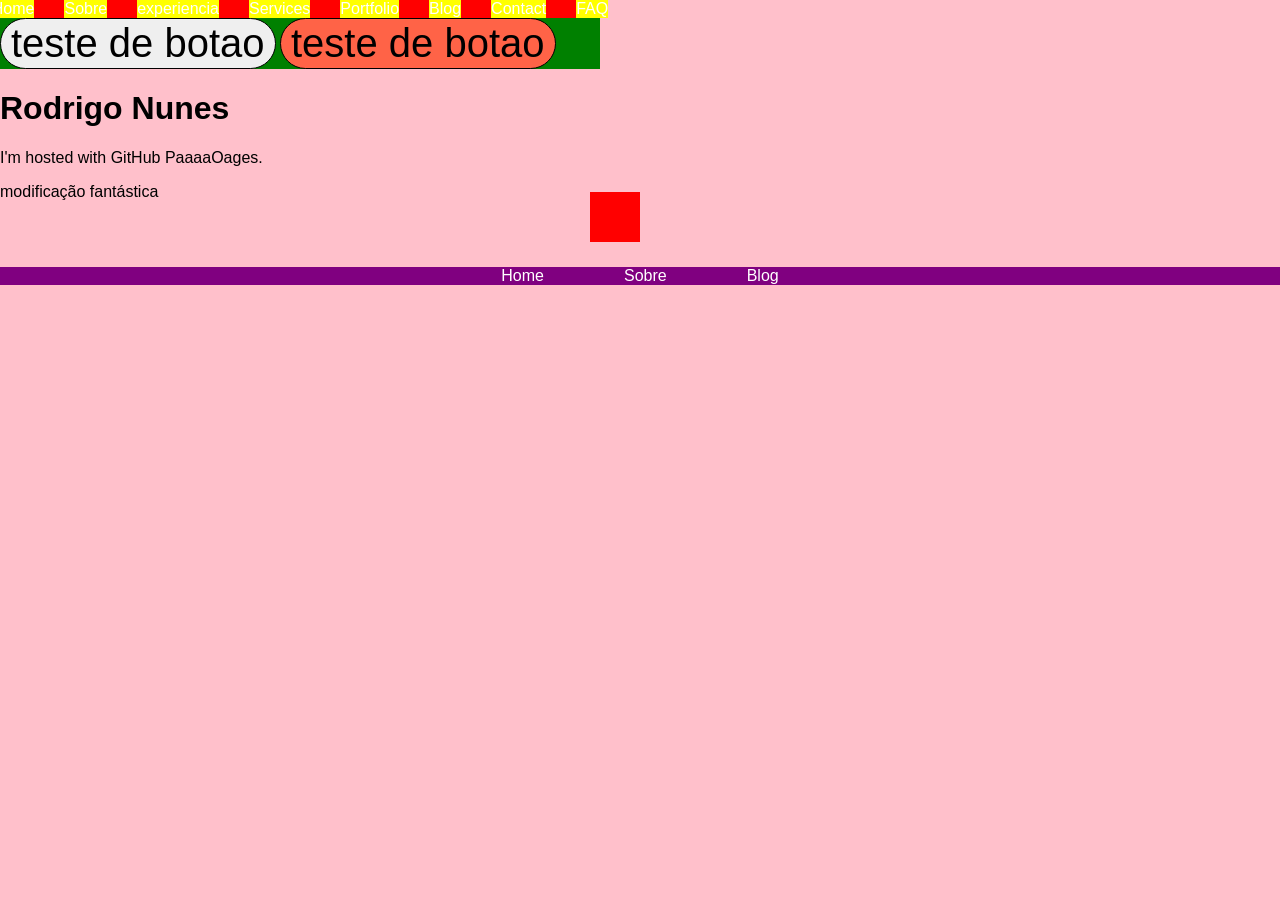
<file: index.html>
<!DOCTYPE html>
<html>

<head>
    <link rel="stylesheet" href="/assets/css/main.css">
    <style>
      body {
        margin: 0;
        font-family: Arial, sans-serif;
      }
      
      nav ul, footer ul {
        list-style-type: none;
        margin: 0;
        padding: 0;
        display: flex;
        justify-content: center;
      }
      nav ul li, footer ul li {
        margin: 0 15px;
      }
      nav ul li a, footer ul li a {
        color: white;
        text-decoration: none;
      }
      footer {
        display: flex;
        justify-content: space-around;
      }
      footer ul {
        flex-direction: row;
        gap: 50px;
      }
      .jumping-square {
        width: 50px;
        height: 50px;
        background-color: red;
        margin: auto auto;
        top: 50%;
        left: 50%;
        transform: translate(-50%, -50%);
        animation: jump 1s infinite;
      }
      @keyframes jump {
        0%, 100% {
          transform: translate(-50%, -50%) translateY(0);
        }
        50% {
          transform: translate(-50%, -50%) translateY(-100px);
        }
      }
    </style>
  </head>
<body>

<header class="test1 test2">
  <nav>
    <ul>
      <li><a href="/index.html">Home</a></li>
      <li><a href="/sobre.html">Sobre</a></li>
      <li><a href="/experiencia.html">experiencia</a></li>
      <li><a href="#services">Services</a></li>
      <li><a href="#portfolio">Portfolio</a></li>
      <li><a href="/blog.html">Blog</a></li>
      <li><a href="#contact">Contact</a></li>
      <li><a href="#faq">FAQ</a></li>
    </ul>
  </nav>
  <button class="btn">teste de botao</button>
  <button class="btn-2">teste de botao</button>
</header>
<h1>Rodrigo Nunes</h1>
<p>I'm hosted with GitHub PaaaaOages.</p>
<p>modificação fantástica</p>

<div class="jumping-square"></div>

  <style>
        footer {
      display: flex;
      justify-content: space-around;
    }
    footer ul {
      flex-direction: row;
      gap: 50px;
    }
  </style>
  <footer>
    <ul>
      <li><a href="/index.html">Home</a></li>
      <li><a href="/sobre.html">Sobre</a></li>
      <li><a href="/blog.html">Blog</a></li>
    </ul>
  </footer>
</body>
</html>
</file>
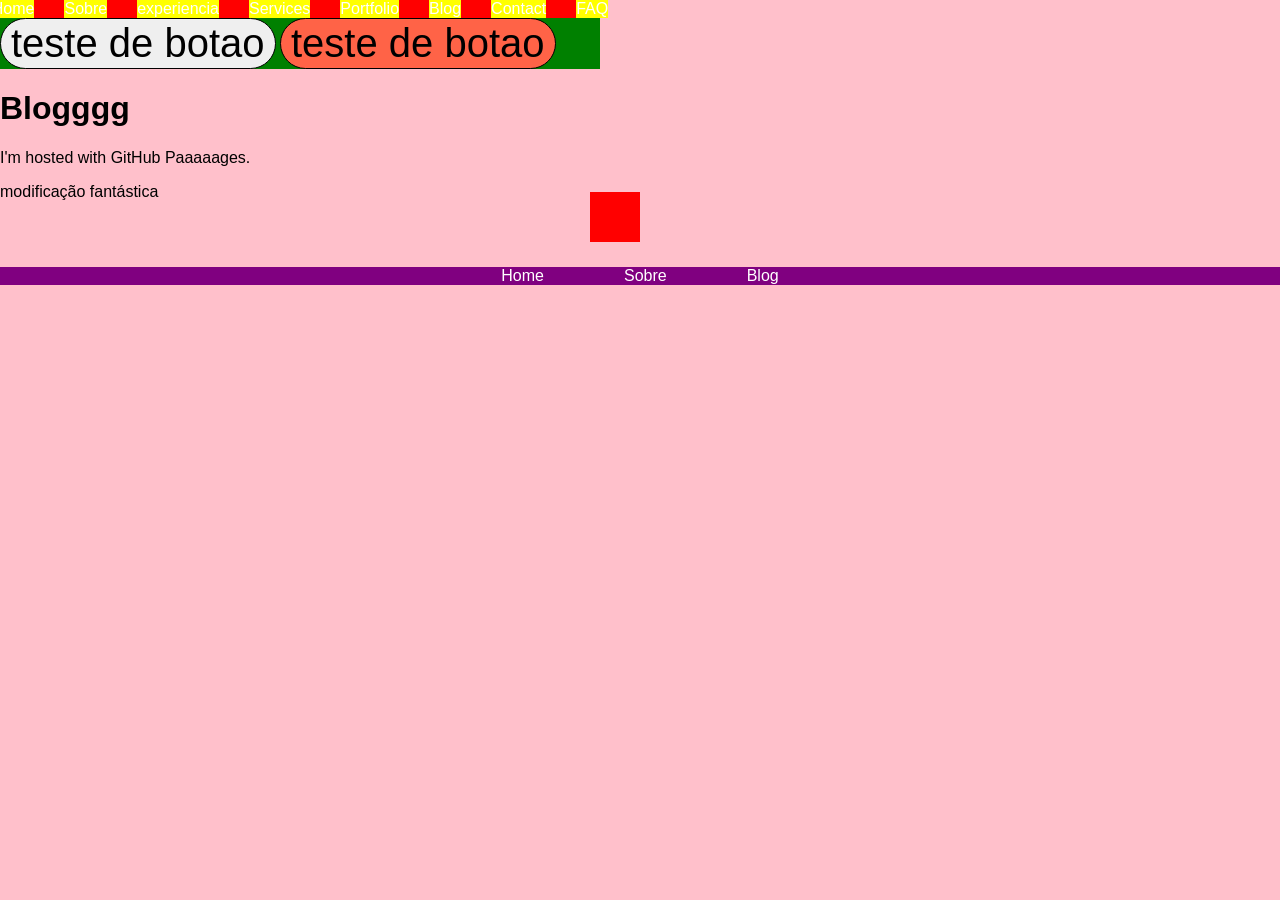
<file: blog.html>
<!DOCTYPE html>
<html>

<head>
    <link rel="stylesheet" href="/assets/css/main.css">
    <style>
      body {
        margin: 0;
        font-family: Arial, sans-serif;
      }
      
      nav ul, footer ul {
        list-style-type: none;
        margin: 0;
        padding: 0;
        display: flex;
        justify-content: center;
      }
      nav ul li, footer ul li {
        margin: 0 15px;
      }
      nav ul li a, footer ul li a {
        color: white;
        text-decoration: none;
      }
      footer {
        display: flex;
        justify-content: space-around;
      }
      footer ul {
        flex-direction: row;
        gap: 50px;
      }
      .jumping-square {
        width: 50px;
        height: 50px;
        background-color: red;
        margin: auto auto;
        top: 50%;
        left: 50%;
        transform: translate(-50%, -50%);
        animation: jump 1s infinite;
      }
      @keyframes jump {
        0%, 100% {
          transform: translate(-50%, -50%) translateY(0);
        }
        50% {
          transform: translate(-50%, -50%) translateY(-100px);
        }
      }
    </style>
  </head>
<body>

<header class="test1 test2">
  <nav>
    <ul>
      <li><a href="/index.html">Home</a></li>
      <li><a href="/sobre.html">Sobre</a></li>
      <li><a href="/experiencia.html">experiencia</a></li>
      <li><a href="#services">Services</a></li>
      <li><a href="#portfolio">Portfolio</a></li>
      <li><a href="/blog.html">Blog</a></li>
      <li><a href="#contact">Contact</a></li>
      <li><a href="#faq">FAQ</a></li>
    </ul>
  </nav>
  <button class="btn">teste de botao</button>
  <button class="btn-2">teste de botao</button>
</header>
<h1>Blogggg</h1>
<p>I'm hosted with GitHub Paaaaages.</p>
<p>modificação fantástica</p>

<div class="jumping-square"></div>

  <style>
        footer {
      display: flex;
      justify-content: space-around;
    }
    footer ul {
      flex-direction: row;
      gap: 50px;
    }
  </style>
  <footer>
    <ul>
      <li><a href="/index.html">Home</a></li>
      <li><a href="/sobre.html">Sobre</a></li>
      <li><a href="/blog.html">Blog</a></li>
    </ul>
  </footer>
</body>
</html>
</file>
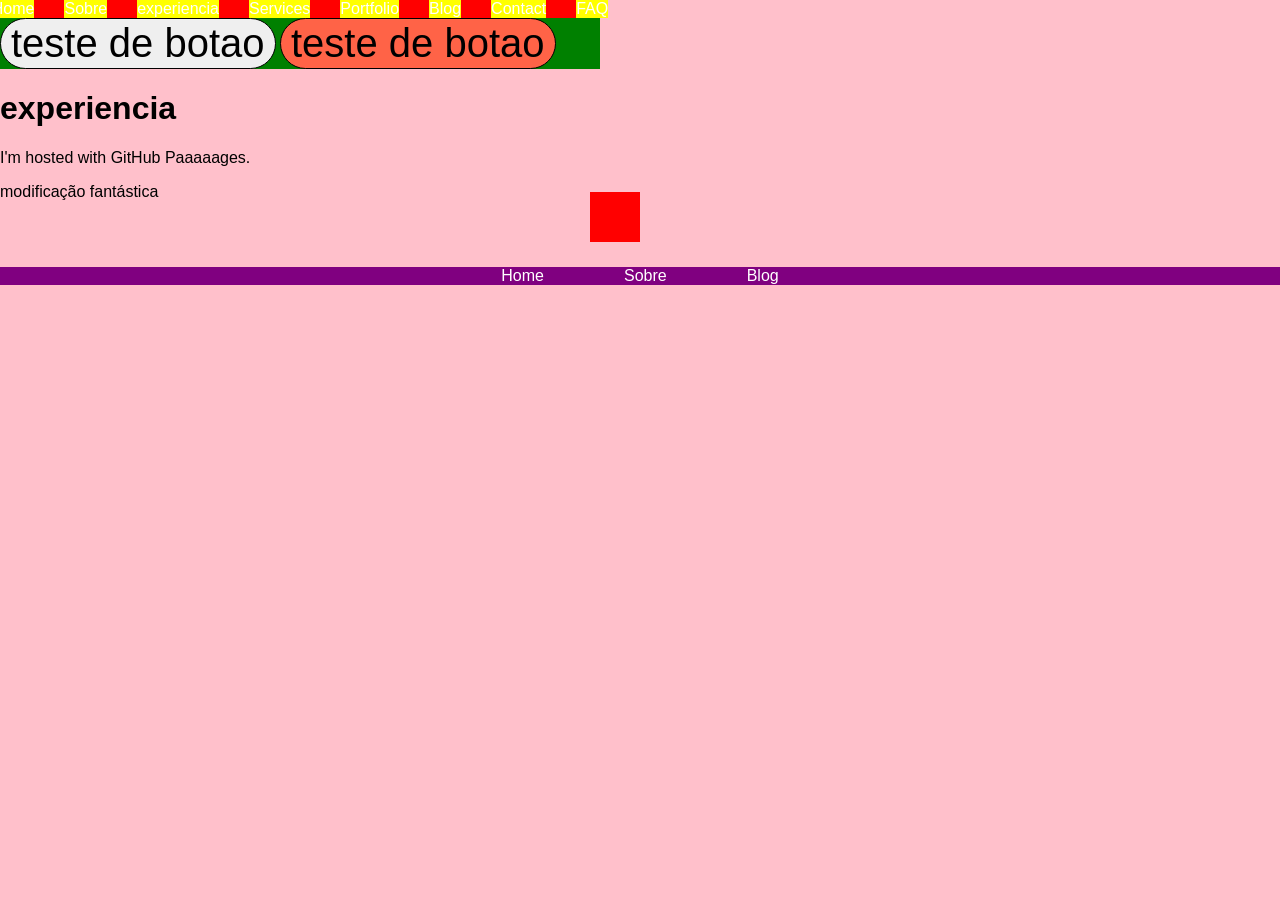
<file: experiencia.html>
<!DOCTYPE html>
<html>

<head>
    <link rel="stylesheet" href="/assets/css/main.css">
    <style>
      body {
        margin: 0;
        font-family: Arial, sans-serif;
      }
      
      nav ul, footer ul {
        list-style-type: none;
        margin: 0;
        padding: 0;
        display: flex;
        justify-content: center;
      }
      nav ul li, footer ul li {
        margin: 0 15px;
      }
      nav ul li a, footer ul li a {
        color: white;
        text-decoration: none;
      }
      footer {
        display: flex;
        justify-content: space-around;
      }
      footer ul {
        flex-direction: row;
        gap: 50px;
      }
      .jumping-square {
        width: 50px;
        height: 50px;
        background-color: red;
        margin: auto auto;
        top: 50%;
        left: 50%;
        transform: translate(-50%, -50%);
        animation: jump 1s infinite;
      }
      @keyframes jump {
        0%, 100% {
          transform: translate(-50%, -50%) translateY(0);
        }
        50% {
          transform: translate(-50%, -50%) translateY(-100px);
        }
      }
    </style>
  </head>
<body>

<header class="test1 test2">
  <nav>
    <ul>
      <li><a href="/index.html">Home</a></li>
      <li><a href="/sobre.html">Sobre</a></li>
      <li><a href="/experiencia.html">experiencia</a></li>
      <li><a href="#services">Services</a></li>
      <li><a href="#portfolio">Portfolio</a></li>
      <li><a href="/blog.html">Blog</a></li>
      <li><a href="#contact">Contact</a></li>
      <li><a href="#faq">FAQ</a></li>
    </ul>
  </nav>
  <button class="btn">teste de botao</button>
  <button class="btn-2">teste de botao</button>
</header>

<h1>experiencia</h1>
<p>I'm hosted with GitHub Paaaaages.</p>
<p>modificação fantástica</p>

<div class="jumping-square"></div>

  <style>
        footer {
      display: flex;
      justify-content: space-around;
    }
    footer ul {
      flex-direction: row;
      gap: 50px;
    }
  </style>
  <footer>
    <ul>
      <li><a href="/index.html">Home</a></li>
      <li><a href="/sobre.html">Sobre</a></li>
      <li><a href="/blog.html">Blog</a></li>
    </ul>
  </footer>
</body>
</html>
</file>
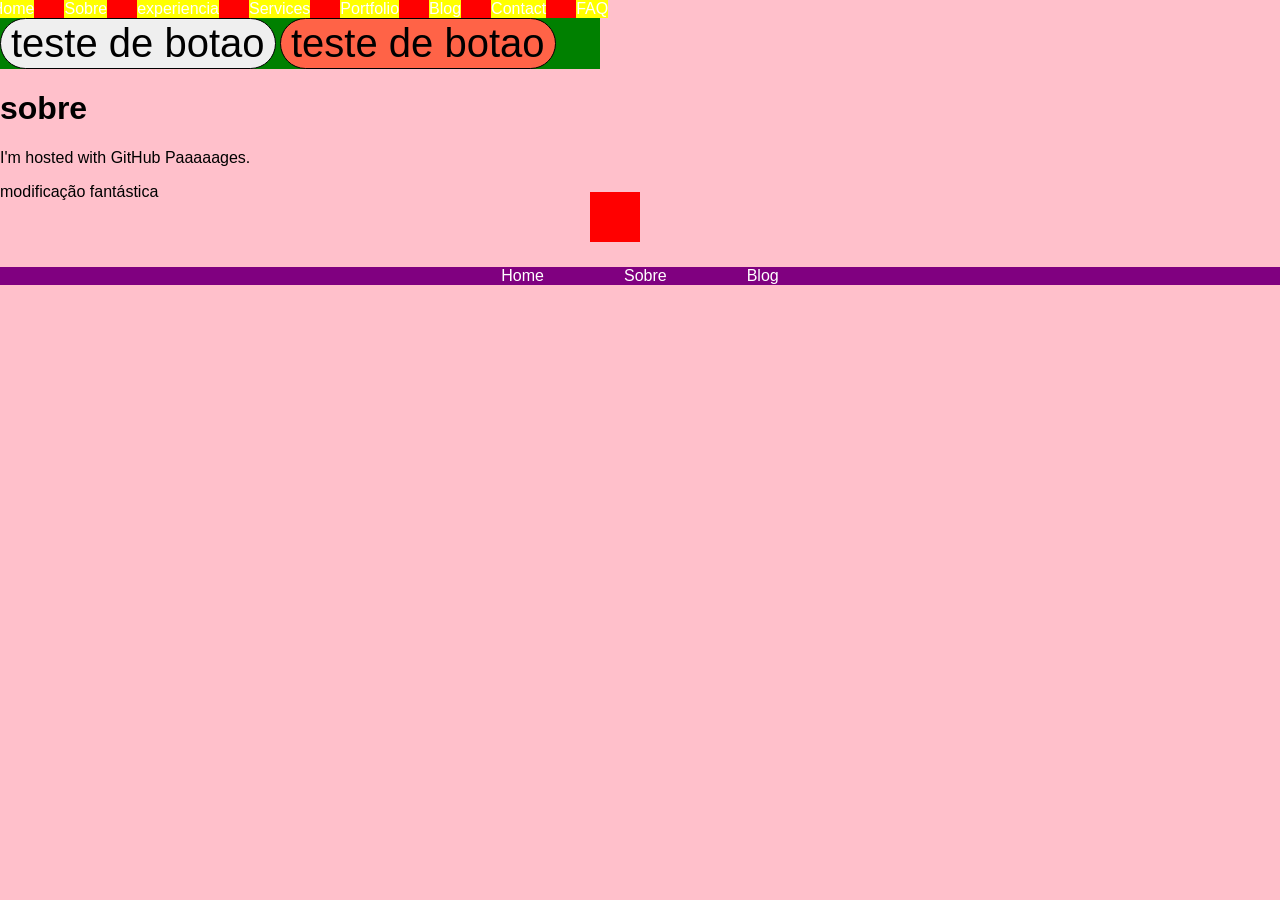
<file: sobre.html>
<!DOCTYPE html>
<html>

<head>
    <link rel="stylesheet" href="/assets/css/main.css">
    <style>
      body {
        margin: 0;
        font-family: Arial, sans-serif;
      }
      
      nav ul, footer ul {
        list-style-type: none;
        margin: 0;
        padding: 0;
        display: flex;
        justify-content: center;
      }
      nav ul li, footer ul li {
        margin: 0 15px;
      }
      nav ul li a, footer ul li a {
        color: white;
        text-decoration: none;
      }
      footer {
        display: flex;
        justify-content: space-around;
      }
      footer ul {
        flex-direction: row;
        gap: 50px;
      }
      .jumping-square {
        width: 50px;
        height: 50px;
        background-color: red;
        margin: auto auto;
        top: 50%;
        left: 50%;
        transform: translate(-50%, -50%);
        animation: jump 1s infinite;
      }
      @keyframes jump {
        0%, 100% {
          transform: translate(-50%, -50%) translateY(0);
        }
        50% {
          transform: translate(-50%, -50%) translateY(-100px);
        }
      }
    </style>
  </head>
<body>

<header class="test1 test2">
  <nav>
    <ul>
      <li><a href="/index.html">Home</a></li>
      <li><a href="/sobre.html">Sobre</a></li>
      <li><a href="/experiencia.html">experiencia</a></li>
      <li><a href="#services">Services</a></li>
      <li><a href="#portfolio">Portfolio</a></li>
      <li><a href="/blog.html">Blog</a></li>
      <li><a href="#contact">Contact</a></li>
      <li><a href="#faq">FAQ</a></li>
    </ul>
  </nav>
  <button class="btn">teste de botao</button>
  <button class="btn-2">teste de botao</button>
</header>

<h1>sobre</h1>
<p>I'm hosted with GitHub Paaaaages.</p>
<p>modificação fantástica</p>

<div class="jumping-square"></div>

  <style>
        footer {
      display: flex;
      justify-content: space-around;
    }
    footer ul {
      flex-direction: row;
      gap: 50px;
    }
  </style>
  <footer>
    <ul>
      <li><a href="/index.html">Home</a></li>
      <li><a href="/sobre.html">Sobre</a></li>
      <li><a href="/blog.html">Blog</a></li>
    </ul>
  </footer>
</body>
</html>
</file>
<file: assets/css/main.css>
header{background-color:green;width:300px}@media (min-width:600px){header{width:600px}}header nav{background-color:blue}header nav ul{background-color:red}header nav ul li{background-color:yellow}.btn,.btn-2{font-size:40px;border:1px solid black;border-radius:100px;padding:2px 10px}.btn-2{background-color:tomato}body{background-color:pink}footer{background-color:purple}
</file>
